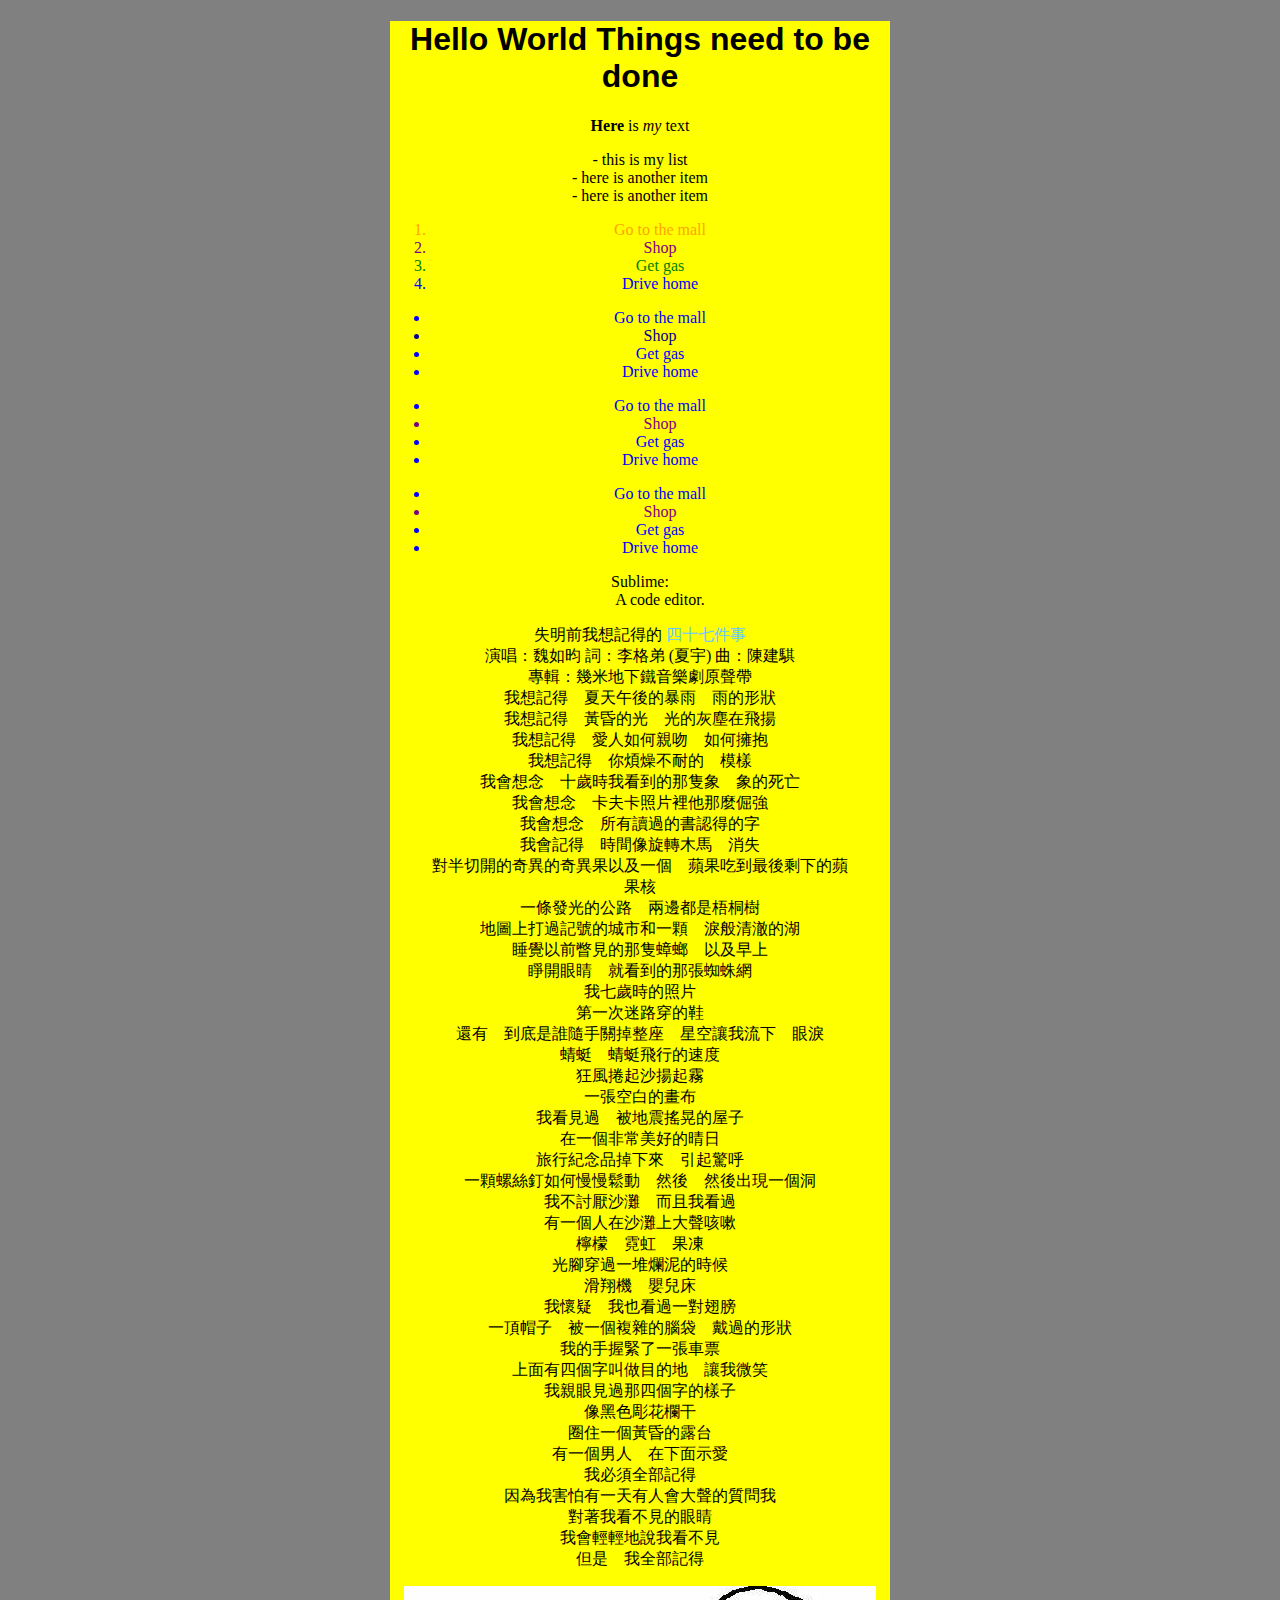
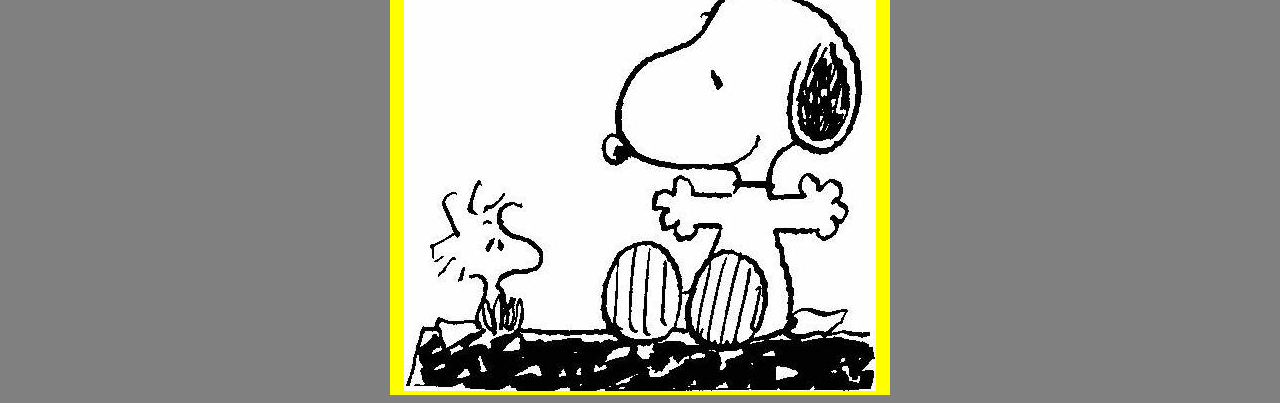
<file: web/index.html>
<!doctype html>
<html>

	<head>
		<title>Ichigoichi</title>
		<meta charset="utf-8" />
		<link rel="stylesheet" href="css/style.css" />
		<style>
		body {background: grey;}
		li{
			color:blue;
		}
		#emphasis{
			color: green;
		}
		.emphasis{
			color: orange;
		}
		li:nth-child(2){
			color: purple;
		}
		#sect li:nth-child(2){
			color: darkblue;
		}
		</style>
	</head>

	<body>
	<div>
		<h1>
			Hello World
			<span> Things need to be done </span>
		</h1>
	<p> <strong>Here</strong> is <em>my</em> text</p>

	- this is my list <br>
	- here is another item <br>
	- here is another item <br>

	<ol>
		<li class="emphasis"> Go to the mall </li>
		<li> Shop </li>
		<li id="emphasis"> Get gas </li>
		<li> Drive home </li>
	</ol>

	<ul id="sect">
		<li> Go to the mall </li>
		<li> Shop </li>
		<li> Get gas </li>
		<li> Drive home </li>
	</ul>
	<ul>
		<li> Go to the mall </li>
		<li> Shop </li>
		<li> Get gas </li>
		<li> Drive home </li>
	</ul>
	<ul>
		<li> Go to the mall </li>
		<li> Shop </li>
		<li> Get gas </li>
		<li> Drive home </li>
	</ul>

	<dt>Sublime: </dt>
	<dd>A code editor. </dd>


	<blockquote>
		<p>
			失明前我想記得的 <a href="http://streetvoice.com/avion_4e/" style=""> 四十七件事 </a> <br>
			演唱：魏如昀 詞：李格弟 (夏宇) 曲：陳建騏<br>
			專輯：幾米地下鐵音樂劇原聲帶<br>

			我想記得　夏天午後的暴雨　雨的形狀<br>
			我想記得　黃昏的光　光的灰塵在飛揚<br>
			我想記得　愛人如何親吻　如何擁抱<br>
			我想記得　你煩燥不耐的　模樣<br>

			我會想念　十歲時我看到的那隻象　象的死亡<br>
			我會想念　卡夫卡照片裡他那麼倔強<br>
			我會想念　所有讀過的書認得的字<br>
			我會記得　時間像旋轉木馬　消失<br>

			對半切開的奇異的奇異果以及一個　蘋果吃到最後剩下的蘋果核<br>
			一條發光的公路　兩邊都是梧桐樹<br>
			地圖上打過記號的城市和一顆　淚般清澈的湖<br>
			睡覺以前瞥見的那隻蟑螂　以及早上<br>
			睜開眼睛　就看到的那張蜘蛛網<br>
			我七歲時的照片<br>
			第一次迷路穿的鞋<br>
			還有　到底是誰隨手關掉整座　星空讓我流下　眼淚<br>

			蜻蜓　蜻蜓飛行的速度<br>
			狂風捲起沙揚起霧<br>
			一張空白的畫布<br>
			我看見過　被地震搖晃的屋子<br>
			在一個非常美好的晴日<br>
			旅行紀念品掉下來　引起驚呼<br>
			一顆螺絲釘如何慢慢鬆動　然後　然後出現一個洞<br>
			我不討厭沙灘　而且我看過<br>
			有一個人在沙灘上大聲咳嗽<br>
			檸檬　霓虹　果凍<br>
			光腳穿過一堆爛泥的時候<br>
			滑翔機　嬰兒床<br>
			我懷疑　我也看過一對翅膀<br>
			一頂帽子　被一個複雜的腦袋　戴過的形狀<br>
			我的手握緊了一張車票<br>
			上面有四個字叫做目的地　讓我微笑<br>
			我親眼見過那四個字的樣子<br>
			像黑色彫花欄干<br>
			圈住一個黃昏的露台<br>
			有一個男人　在下面示愛<br>

			我必須全部記得<br>
			因為我害怕有一天有人會大聲的質問我<br>
			對著我看不見的眼睛<br>
			我會輕輕地說我看不見<br>
			但是　我全部記得<br>
		</p>
	</blockquote>
	<img src="img/snoopy coloring page.jpg" alt="snoopy" />


	</div>
	</body>
</html>
</file>
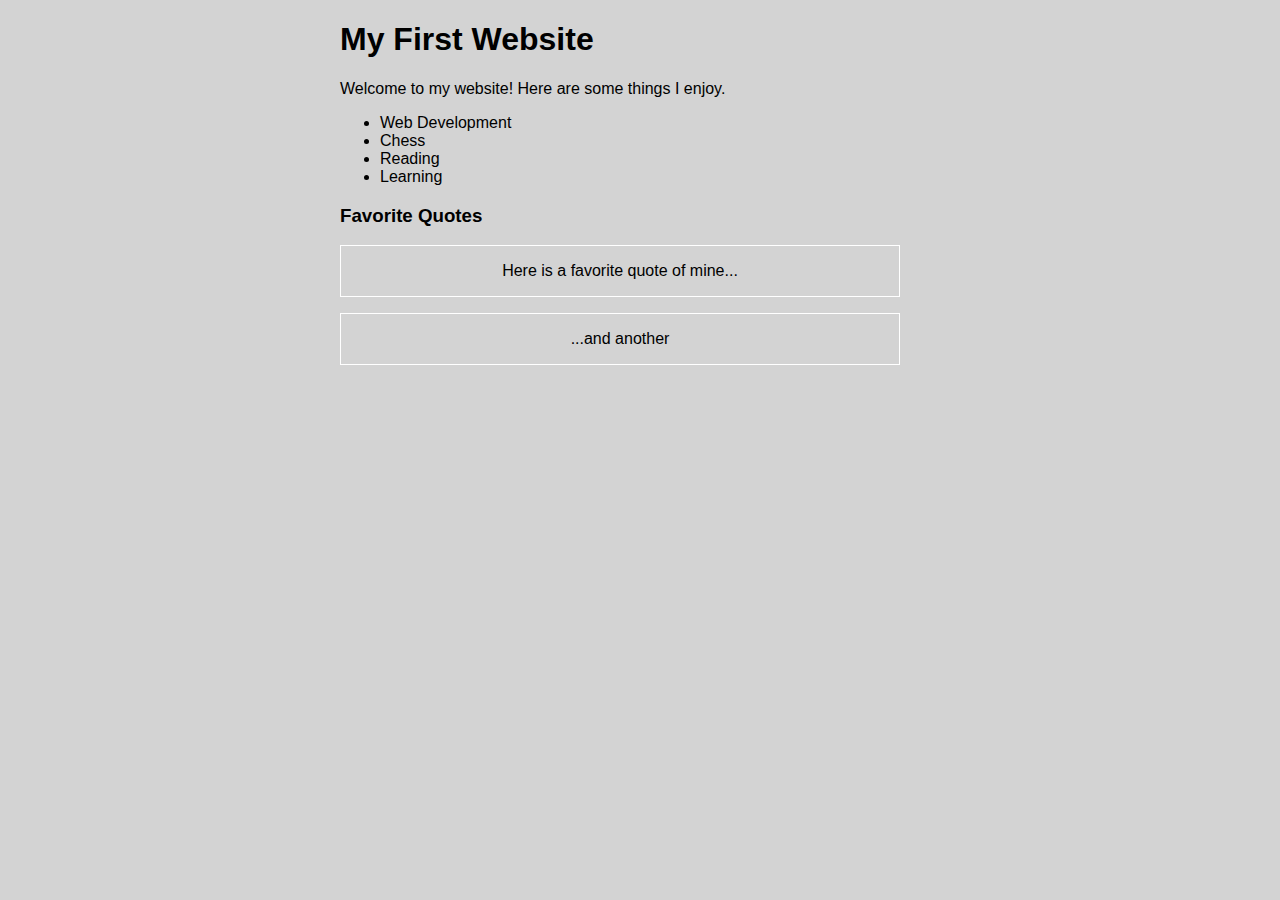
<file: asn1/My_first_website.html>
<!doctype html>
<html>

	<head>
		<title>My First Website</title>
		<meta charset="utf-8" />
		<link rel="stylesheet" href="css/style.css">
	
	</head>
	<body>
	<div class="wrap">
		<h1>
			My First Website
		</h1>	
		<p>
			Welcome to my website! Here are some things I enjoy.
		</p>

		<ul>
			<li>Web Development</li>
			<li>Chess</li>
			<li>Reading</li>
			<li>Learning</li>
		</ul>

		<h3>
			Favorite Quotes
		</h3>
		<blockquote>
			<p>
			Here is a favorite quote of mine...
			</p>
		</blockquote>
		<blockquote>
			<p>
			...and another
			</p>
		</blockquote>
	</div>
	</body>

</html>
</file>
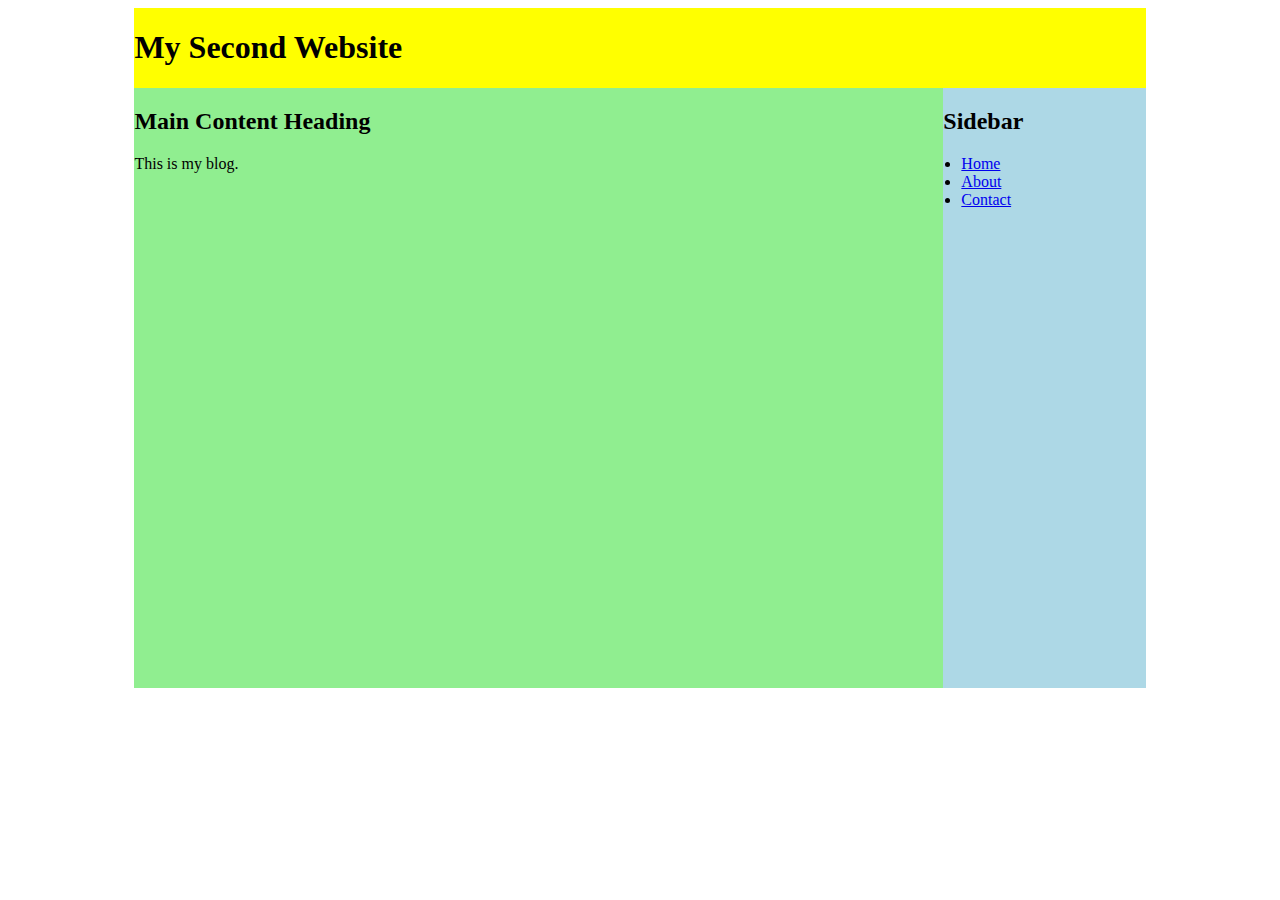
<file: asn2/my_second_website.html>
<html>
	<head>
		<meta charset="utf-8" />
		<link rel="stylesheet" href="css/style.css">
	</head>
	<body>

		<div class="wrap">
			<h1>My Second Website</h1>
			<div class="content">
				<h2> Main Content Heading </h2>
				<p>This is my blog. </p>
			</div>
			<aside> 
				<h2> Sidebar </h2>
				<ul>
					<li> 
						<a href="#">Home</a>
					</li>
					<li> 
						<a href="#">About</a>
					</li>
					<li> 
						<a href="#">Contact</a>
					</li>
				</ul>	
			</aside>
			<!--
			<footer>
				<h2>My Footer</h2>
			</footer>
			-->
		</div>

	</body>


</html>
</file>
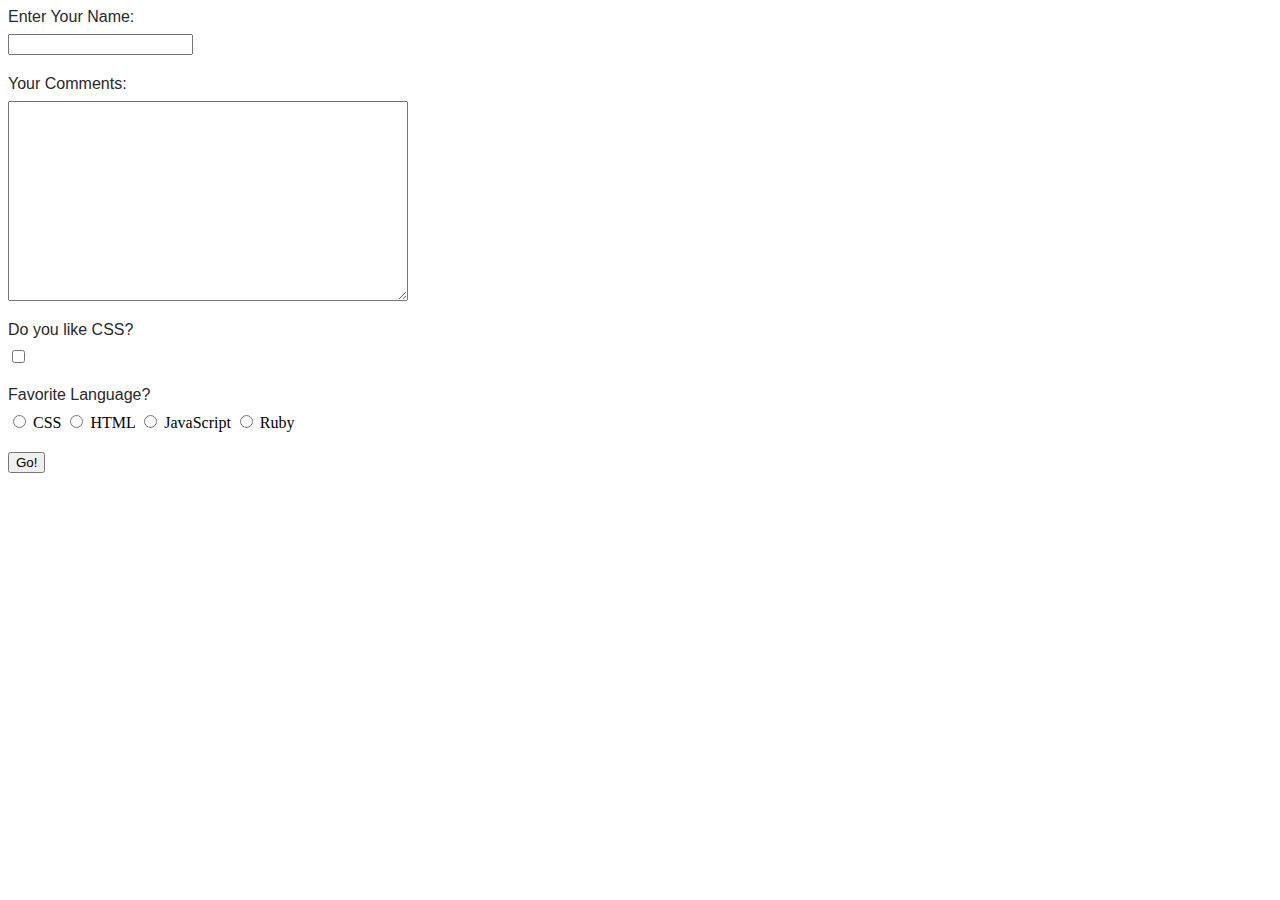
<file: form/form.html>
<html>
<head>
	<meta charset="utf-8" />
	<link rel="stylesheet" href="css/style.css">
</head>
<body>

<form action="" method="get">
	<ul>
		<li>
			<label for="yourName">Enter Your Name: </label>
			<input id="yourName" name="yourName"/>
		</li>

		<li>
			<label for="comments">Your Comments: </label>
			<textarea id="comments" name="comments"></textarea>
		</li>
	
		<li>
			<label for="css">Do you like CSS?</label>
			<input type="checkbox" name="css" id="css" />
		</li>

		<li>
			<label for="FavoriteLanguage">Favorite Language?</label>
			<input type="radio" name="CSS" /> CSS <!--圓點 只能勾 不能取消-->
			<input type="radio" name="HTML"/> HTML
			<input type="radio" name="JavaScript"/> JavaScript
			<input type="radio" name="Ruby"/> Ruby
		</li>

		<li><input type="submit" value="Go!" /></li>
	</ul>
</form>

<!-- checkbox如果打勾則網頁地址會顯示css=on，如果為打勾則會什麼都不顯示 -->

</body>
</html>
</file>
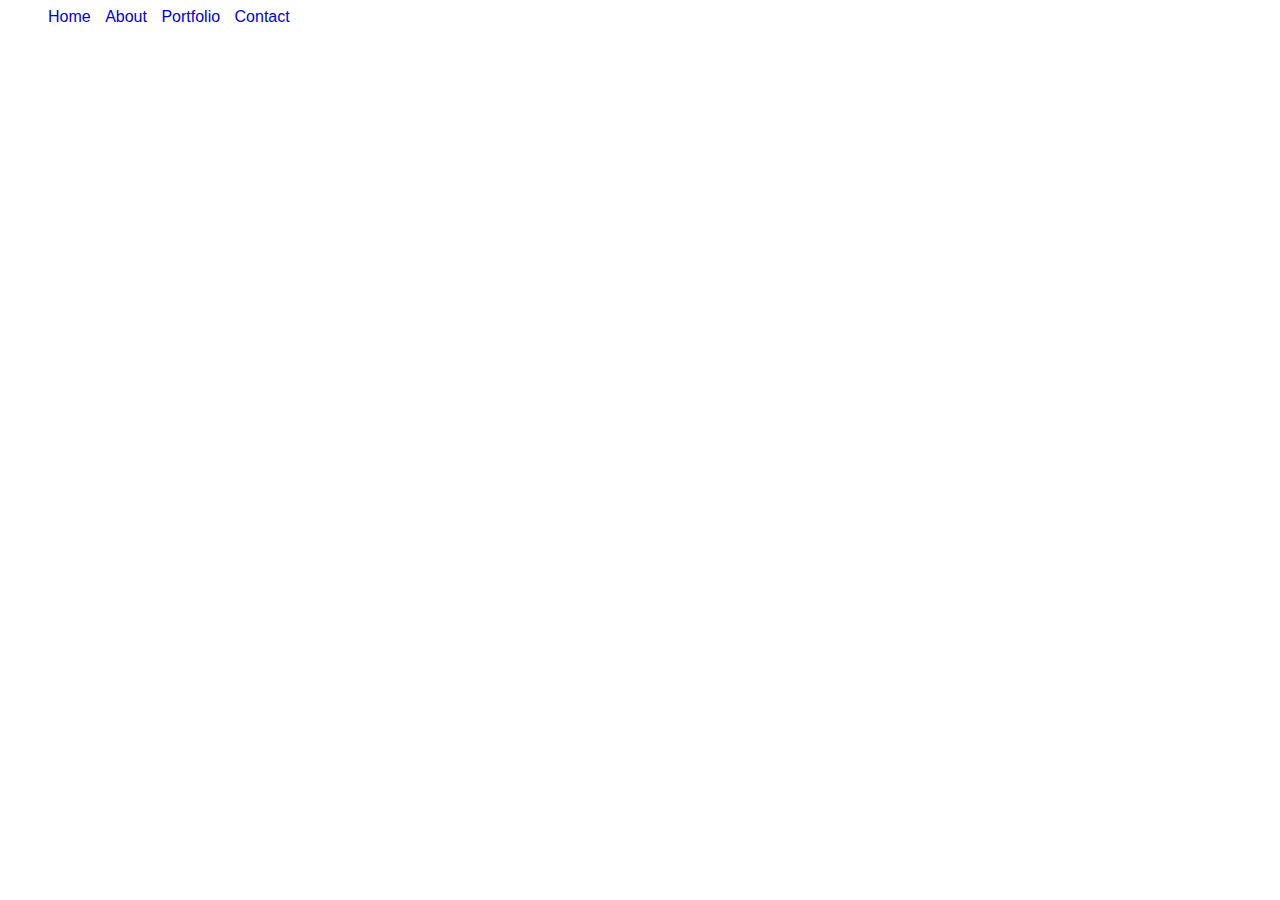
<file: navigation/navigation.html>
<html>

<head>
	<meta charset="utf-8" />
	<link rel="stylesheet" href="css/style.css">
</head>

<body>

	<ul>
		<li><a href="#">Home</a></li>
		<li><a href="#">About</a></li>
		<li><a href="#">Portfolio</a></li>
		<li><a href="#">Contact</a></li>
	</ul>

</body>


</html>
</file>
<file: web/css/style.css>
a{
	color: rgb(100,200,500); 
	text-decoration: none;
}

h1{
	font-family: sans-serif;
}

div{
	width: 500px;
	background: yellow;
	margin: auto;
	text-align: center;
}
</file>
<file: asn1/css/style.css>
body {
	background-color: lightgrey;
	font-family: sans-serif;
}

blockquote{
	border: 1px solid white;
	text-align: center;
	margin-left: 0;
}
.wrap{
	width: 600px;
	margin: auto;
}
</file>
<file: asn2/css/style.css>
.wrap{
	min-width: 600px;
	width: 80%;
	margin: auto;
	background: yellow;
	overflow: hidden;
}

.content, aside{
	height: 600px;
}

.content{
	background: lightgreen;
	float: left;
	width: 80%;
}

aside{
	background: lightblue;
	float: left;
	width: 20%;

}

aside ul{
	padding-left: 18px;
}

/*
footer{
	clear: both;
	*/
}
</file>
<file: form/css/style.css>
form li{
	list-style: none;
	margin-bottom: 20px;
}

form ul{
	padding-left: 0;
}

label {
	display: block;
	cursor: pointer;
	color: #292929;
	font-family: sans-serif;
	padding-bottom: 8px;
}

textarea {
	width: 400px;
	height: 200px;
}
</file>
<file: navigation/css/style.css>
body{
	font-family: sans-serif;
}

li{
	display: inline;
	padding-right: 10px;
}

ul a {
	text-decoration: none;
}

ul a:hover {
	text-decoration: underline; 
	font-size: 30px; 
	<!--鼠標放上去 出現underline-->
	<!--鼠標放上去會放大-->
}
</file>
